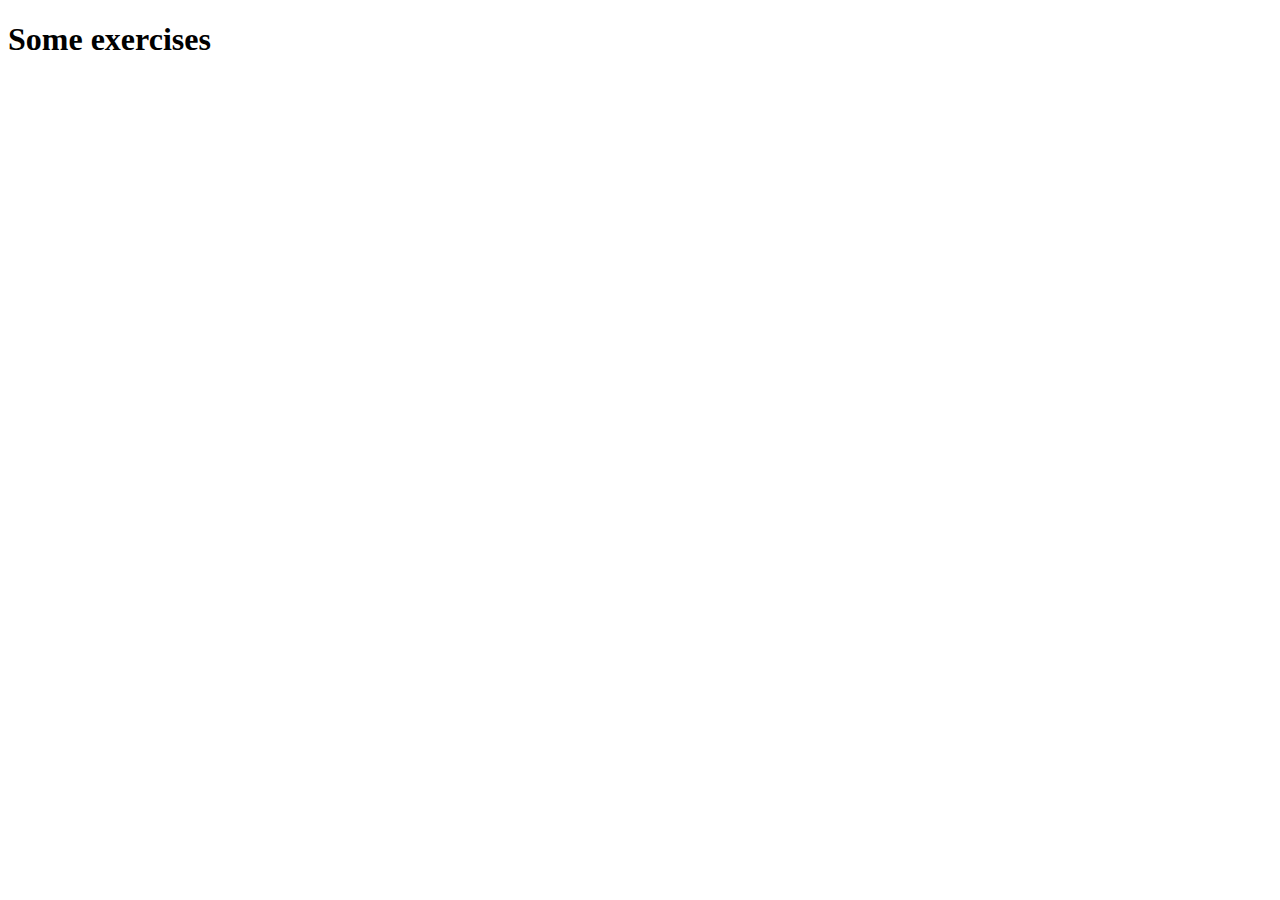
<file: index.html>
<!DOCTYPE html>
<html lang="en">

<head>
    <meta charset="UTF-8">
    <meta name="viewport" content="width=device-width, initial-scale=1.0">
    <title>Some exercises</title>

    <!-- Icone FontAwesome -->
    <link rel="stylesheet" href="https://cdnjs.cloudflare.com/ajax/libs/font-awesome/6.2.0/css/all.min.css"
        integrity="sha512-xh6O/CkQoPOWDdYTDqeRdPCVd1SpvCA9XXcUnZS2FmJNp1coAFzvtCN9BmamE+4aHK8yyUHUSCcJHgXloTyT2A=="
        crossorigin="anonymous" referrerpolicy="no-referrer">

    <!-- Bootstrap css -->
    <link href="https://cdn.jsdelivr.net/npm/bootstrap@5.3.0/dist/css/bootstrap.min.css" rel="stylesheet"
        integrity="sha384-9ndCyUaIbzAi2FUVXJi0CjmCapSmO7SnpJef0486qhLnuZ2cdeRhO02iuK6FUUVM" crossorigin="anonymous">

    <!-- Custom css -->
    <link rel="stylesheet" href="css/style.css">

    <!-- Icona -->
    <link rel="icon" href="img/icon-logo.png">
</head>

<body>
    <div class="bg-primary vh-100">
        <main class="container d-flex justify-content-center align-items-center vh-100">
            <div>
                <h1 class="text-uppercase text-center text-white fw-bold pb-3 pb-sm-5">Some exercises</h1>
                <div class="row">
                    <div class="col-12 col-sm-4 mb-2 m-sm-0">
                        <div class="border rounded-2 p-2 my-link text-center">
                            <a href="pomodoro-technique/pomodoro-technique.html" target="_blank"
                                class="link-underline link-underline-opacity-0 fs-5">
                                Pomodoro Technique
                            </a>
                        </div>
                    </div>
                    <div class="col-12 col-sm-4 mb-2 m-sm-0">
                        <div class="border rounded-2 p-2 my-link text-center">
                            <a href="memory/memory.html" target="_blank"
                                class="link-underline link-underline-opacity-0 fs-5">
                                Memory
                            </a>
                        </div>
                    </div>
                    <div class="col-12 col-sm-4 mb-2 m-sm-0">
                        <div class="border rounded-2 p-2 my-link text-center">
                            <a href="text-tools/text-tools.html" target="_blank"
                                class="link-underline link-underline-opacity-0 fs-5">
                                Text Tools
                            </a>
                        </div>
                    </div>
                </div>
            </div>
        </main>
    </div>
</body>

</html>
</file>
<file: css/style.css>
:root {
    --bs-primary: #0D1282;
    --bs-primary-rgb: 13, 18, 130;
}

.my-link:hover {
    background-color: white;
    cursor: pointer;
    transition: background-color .5s, color .5s;
}

a {
    color: white;
}

.my-link:hover a {
    color: #0D1282;
}
</file>
